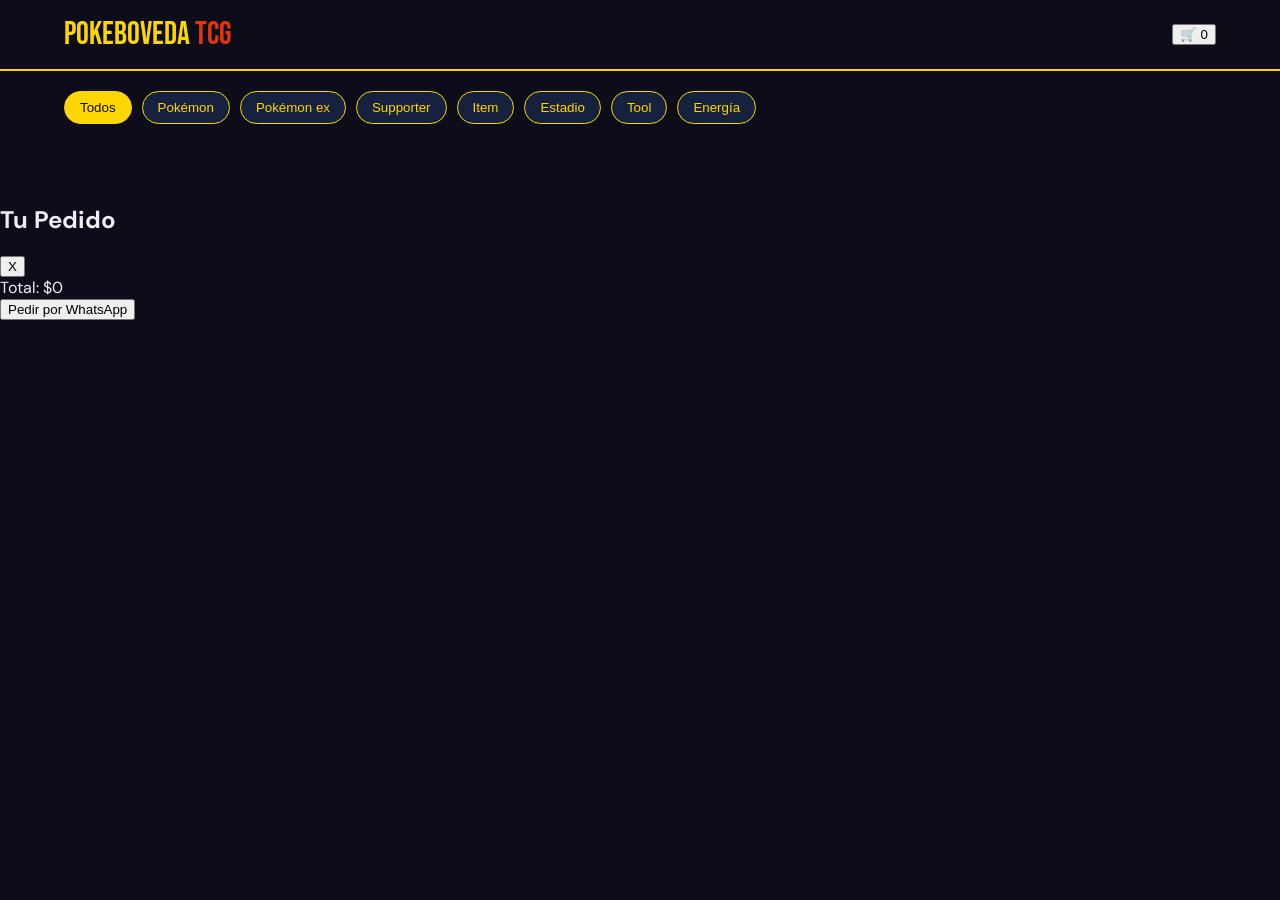
<file: index.html>
<!DOCTYPE html>
<html lang="es">
<head>
    <meta charset="UTF-8">
    <meta name="viewport" content="width=device-width, initial-scale=1.0">
    <title>Pokeboveda TCG — Store</title>
    <link href="https://fonts.googleapis.com/css2?family=Bebas+Neue&family=DM+Sans:wght@400;500;700&display=swap" rel="stylesheet">
    <link rel="stylesheet" href="style.css">
</head>
<body>

<header>
    <div class="header-content">
        <div class="logo">POKEBOVEDA <span>TCG</span></div>
        <button class="cart-btn" onclick="toggleCart()">🛒 <span id="cart-count">0</span></button>
    </div>
</header>

<main>
    <nav class="filter-main">
        <button class="f-btn active" onclick="filterType('todos', this)">Todos</button>
        <button class="f-btn" onclick="filterType('pokemon', this)">Pokémon</button>
        <button class="f-btn" onclick="filterType('ex', this)">Pokémon ex</button>
        <button class="f-btn" onclick="filterType('supporter', this)">Supporter</button>
        <button class="f-btn" onclick="filterType('item', this)">Item</button>
        <button class="f-btn" onclick="filterType('estadio', this)">Estadio</button>
        <button class="f-btn" onclick="filterType('tool', this)">Tool</button>
        <button class="f-btn" onclick="filterType('energia', this)">Energía</button>
    </nav>

    <div id="sub-filters" class="filter-sub">
        </div>

    <section id="catalog" class="grid"></section>
</main>

<div id="cart-panel" class="cart-panel">
    <div class="cart-header">
        <h2>Tu Pedido</h2>
        <button onclick="toggleCart()">X</button>
    </div>
    <div id="cart-items"></div>
    <div class="cart-footer">
        <div class="total">Total: <span id="cart-total">$0</span></div>
        <button class="btn-wa" onclick="sendWhatsApp()">Pedir por WhatsApp</button>
    </div>
</div>

<script src="script.js"></script>
</body>
</html>
</file>
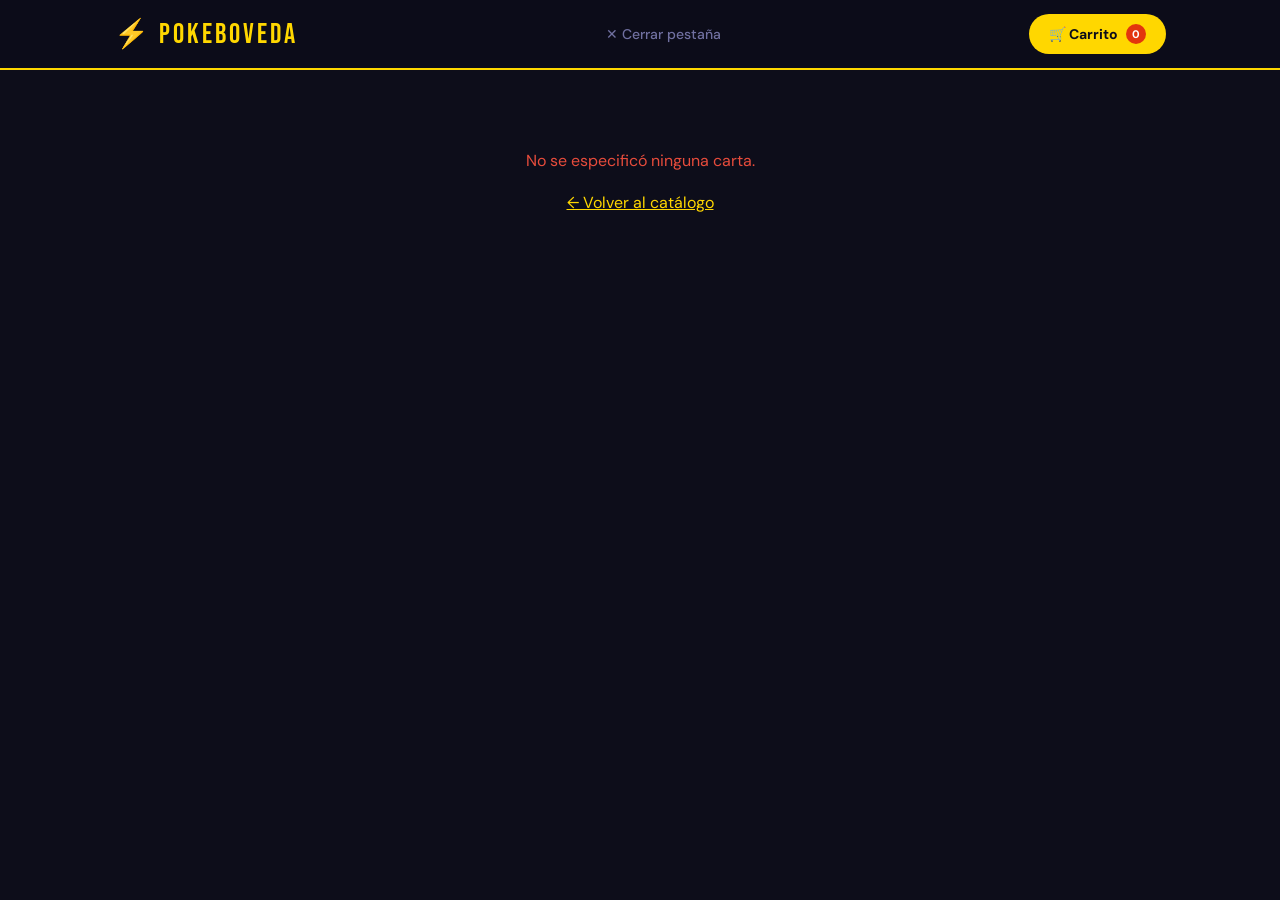
<file: cartas.html>
<!DOCTYPE html>
<html lang="es">
<head>
  <meta charset="UTF-8">
  <meta name="viewport" content="width=device-width, initial-scale=1.0">
  <title>Carta — Pokeboveda TCG</title>
  <link rel="preconnect" href="https://fonts.googleapis.com">
  <link href="https://fonts.googleapis.com/css2?family=Bebas+Neue&family=DM+Sans:wght@400;500;600&display=swap" rel="stylesheet">
  <style>
    :root{
      --amarillo:#FFD700; --rojo:#E3350D;
      --oscuro:#0d0d1a; --medio:#13132b;
      --carta:#1a1a3a; --carta2:#1e1e40;
      --blanco:#eeeef5; --gris:#7070a0;
      --nm:#2ecc71; --lp:#f39c12; --mp:#e74c3c;
    }
    *{margin:0;padding:0;box-sizing:border-box;}
    body{font-family:'DM Sans',sans-serif;background:var(--oscuro);color:var(--blanco);min-height:100vh;}

    header{position:sticky;top:0;z-index:100;background:rgba(13,13,26,.97);backdrop-filter:blur(12px);border-bottom:2px solid var(--amarillo);}
    .header-inner{max-width:1100px;margin:0 auto;padding:14px 24px;display:flex;justify-content:space-between;align-items:center;gap:16px;}
    .logo{font-family:'Bebas Neue',sans-serif;font-size:28px;letter-spacing:3px;color:var(--amarillo);text-decoration:none;}
    .back-btn{color:var(--gris);text-decoration:none;font-size:14px;font-weight:500;transition:color .2s;}
    .back-btn:hover{color:var(--amarillo);}
    .carrito-btn{background:var(--amarillo);color:#0d0d1a;border:none;padding:10px 20px;border-radius:50px;font-family:'DM Sans',sans-serif;font-weight:700;font-size:14px;cursor:pointer;display:flex;align-items:center;gap:8px;transition:transform .2s;flex-shrink:0;}
    .carrito-btn:hover{transform:translateY(-2px);}
    .carrito-count{background:var(--rojo);color:#fff;border-radius:50%;width:20px;height:20px;display:flex;align-items:center;justify-content:center;font-size:11px;font-weight:700;}

    .estado{text-align:center;padding:80px 24px;color:var(--gris);}
    .spinner{width:44px;height:44px;border:3px solid rgba(255,215,0,.2);border-top-color:var(--amarillo);border-radius:50%;animation:spin .8s linear infinite;margin:0 auto 16px;}
    @keyframes spin{to{transform:rotate(360deg);}}

    /* LAYOUT */
    .detalle{max-width:1100px;margin:0 auto;padding:40px 24px 80px;display:grid;grid-template-columns:360px 1fr;gap:48px;align-items:start;}
    @media(max-width:760px){.detalle{grid-template-columns:1fr;gap:28px;padding:20px 16px 80px;}}

    /* IMAGEN */
    .img-col{position:sticky;top:80px;}
    .card-frame{background:linear-gradient(145deg,var(--medio),var(--carta2));border-radius:22px;padding:20px;display:flex;flex-direction:column;align-items:center;gap:12px;border:1px solid rgba(255,255,255,.07);}
    .card-frame img{max-width:100%;border-radius:10px;box-shadow:0 24px 60px rgba(0,0,0,.6);}
    .img-placeholder{font-size:80px;opacity:.15;padding:40px 0;}

    /* Tags debajo de la imagen */
    .img-tags{display:flex;flex-direction:column;align-items:center;gap:8px;width:100%;}
    .rareza-tag{font-size:11px;font-weight:700;letter-spacing:1px;text-transform:uppercase;padding:5px 16px;border-radius:50px;background:rgba(255,215,0,.1);color:var(--amarillo);border:1px solid rgba(255,215,0,.25);}
    .numero-tag{font-size:12px;color:var(--gris);}

    /* Stock badge grande */
    .stock-badge{width:100%;text-align:center;padding:10px;border-radius:10px;font-weight:700;font-size:14px;}
    .stock-ok{background:rgba(46,204,113,.1);border:1px solid rgba(46,204,113,.3);color:var(--nm);}
    .stock-bajo{background:rgba(243,156,18,.1);border:1px solid rgba(243,156,18,.3);color:var(--lp);}
    .stock-agotado{background:rgba(227,53,13,.1);border:1px solid rgba(227,53,13,.3);color:var(--rojo);}

    /* INFO */
    .info-col{display:flex;flex-direction:column;gap:22px;}
    .breadcrumb{font-size:12px;color:var(--gris);}
    .breadcrumb a{color:var(--gris);text-decoration:none;transition:color .2s;}
    .breadcrumb a:hover{color:var(--amarillo);}

    .card-header{display:flex;flex-direction:column;gap:6px;}
    .card-set-name{font-size:12px;color:var(--gris);text-transform:uppercase;letter-spacing:1.5px;}
    .card-name{font-family:'Bebas Neue',sans-serif;font-size:clamp(38px,6vw,58px);letter-spacing:3px;color:var(--blanco);line-height:1;}
    .pills-row{display:flex;gap:8px;flex-wrap:wrap;align-items:center;}
    .pill{font-size:10px;font-weight:700;text-transform:uppercase;letter-spacing:.5px;padding:4px 12px;border-radius:50px;}
    .pill-gold{background:rgba(255,215,0,.12);color:var(--amarillo);border:1px solid rgba(255,215,0,.25);}
    .pill-gray{background:rgba(255,255,255,.07);color:rgba(255,255,255,.6);border:1px solid rgba(255,255,255,.12);}

    /* ENERGIA TIPO */
    .tipo-energy{display:inline-flex;align-items:center;gap:4px;font-size:12px;font-weight:600;padding:4px 12px;border-radius:50px;}
    .e-Fire{background:rgba(255,107,53,.15);color:#ff6b35;}
    .e-Water{background:rgba(79,195,247,.15);color:#4fc3f7;}
    .e-Grass{background:rgba(129,199,132,.15);color:#81c784;}
    .e-Lightning{background:rgba(255,213,79,.15);color:#ffd54f;}
    .e-Psychic{background:rgba(206,147,216,.15);color:#ce93d8;}
    .e-Fighting{background:rgba(255,138,101,.15);color:#ff8a65;}
    .e-Darkness{background:rgba(149,117,205,.15);color:#9575cd;}
    .e-Metal{background:rgba(144,164,174,.15);color:#90a4ae;}
    .e-Fairy{background:rgba(244,143,177,.15);color:#f48fb1;}
    .e-Dragon{background:rgba(121,134,203,.15);color:#7986cb;}
    .e-Colorless{background:rgba(255,255,255,.08);color:rgba(255,255,255,.5);}

    /* STATS */
    .stats-grid{display:grid;grid-template-columns:repeat(auto-fill,minmax(100px,1fr));gap:10px;}
    .stat{background:var(--carta);border-radius:10px;padding:10px 14px;border:1px solid rgba(255,255,255,.06);}
    .stat-label{font-size:10px;color:var(--gris);text-transform:uppercase;letter-spacing:1px;margin-bottom:4px;}
    .stat-val{font-size:15px;font-weight:600;}
    .stat-hp{color:var(--rojo);}

    /* SECCIONES */
    .seccion{display:flex;flex-direction:column;gap:8px;}
    .sec-titulo{font-size:11px;color:var(--gris);text-transform:uppercase;letter-spacing:1.5px;}

    .habilidad{background:linear-gradient(135deg,rgba(206,147,216,.08),transparent);border:1px solid rgba(206,147,216,.2);border-radius:12px;padding:14px 16px;}
    .hab-header{display:flex;justify-content:space-between;align-items:center;margin-bottom:6px;}
    .hab-nombre{font-size:14px;font-weight:700;color:#ce93d8;}
    .hab-label{font-size:10px;font-weight:700;text-transform:uppercase;padding:2px 8px;border-radius:50px;background:rgba(206,147,216,.15);color:#ce93d8;}
    .hab-texto{font-size:13px;color:rgba(255,255,255,.7);line-height:1.6;}

    .ataque{background:var(--carta);border-radius:12px;padding:14px 16px;border:1px solid rgba(255,255,255,.06);}
    .atk-row{display:flex;justify-content:space-between;align-items:flex-start;gap:12px;}
    .atk-izq{flex:1;}
    .atk-nombre{font-size:15px;font-weight:700;margin-bottom:4px;}
    .atk-costo{display:flex;gap:4px;margin-bottom:6px;flex-wrap:wrap;}
    .energy-dot{width:18px;height:18px;border-radius:50%;display:inline-flex;align-items:center;justify-content:center;font-size:10px;font-weight:700;}
    .atk-texto{font-size:13px;color:rgba(255,255,255,.65);line-height:1.6;}
    .atk-dmg{font-family:'Bebas Neue',sans-serif;font-size:32px;color:var(--amarillo);line-height:1;}

    .wr-row{display:flex;gap:12px;flex-wrap:wrap;}
    .wr-item{background:var(--carta);border-radius:10px;padding:10px 16px;border:1px solid rgba(255,255,255,.06);}
    .wr-label{font-size:10px;color:var(--gris);text-transform:uppercase;letter-spacing:1px;margin-bottom:4px;}
    .wr-val{font-size:15px;font-weight:700;}

    .flavor{font-size:13px;color:rgba(255,255,255,.5);line-height:1.7;font-style:italic;padding:14px 16px;background:rgba(255,255,255,.03);border-radius:10px;border-left:3px solid rgba(255,215,0,.3);}
    .regla{background:rgba(255,215,0,.05);border:1px solid rgba(255,215,0,.15);border-radius:10px;padding:12px 16px;font-size:13px;color:rgba(255,255,255,.7);line-height:1.6;}

    /* CAJA DE COMPRA */
    .compra-box{background:var(--carta);border-radius:18px;padding:22px;border:1px solid rgba(255,255,255,.09);}
    .comp-titulo{font-size:11px;color:var(--gris);text-transform:uppercase;letter-spacing:1.5px;margin-bottom:10px;}
    .opts{display:flex;gap:8px;flex-wrap:wrap;margin-bottom:18px;}
    .opt{padding:8px 16px;border-radius:50px;cursor:pointer;font-family:'DM Sans',sans-serif;font-size:13px;font-weight:500;border:1.5px solid rgba(255,255,255,.14);background:transparent;color:rgba(255,255,255,.6);transition:all .18s;}
    .opt:hover{border-color:var(--amarillo);color:var(--amarillo);}
    .opt.sel{background:rgba(255,215,0,.15);border-color:var(--amarillo);color:var(--amarillo);font-weight:700;}
    .opt.sel-nm{background:rgba(46,204,113,.15);border-color:var(--nm);color:var(--nm);font-weight:700;}
    .opt.sel-lp{background:rgba(243,156,18,.15);border-color:var(--lp);color:var(--lp);font-weight:700;}
    .opt.sel-mp{background:rgba(231,76,60,.15);border-color:var(--mp);color:var(--mp);font-weight:700;}

    /* Precio actual (el del Sheets, sin multiplicador) */
    .precio-wrap{display:flex;align-items:baseline;gap:8px;margin-bottom:4px;}
    .precio-grande{font-family:'Bebas Neue',sans-serif;font-size:46px;color:var(--amarillo);}
    .precio-moneda{font-size:14px;color:var(--gris);}
    .precio-nota{font-size:12px;color:var(--gris);margin-bottom:18px;}

    .btn-add{width:100%;background:var(--amarillo);color:#0d0d1a;border:none;padding:16px;border-radius:12px;font-family:'DM Sans',sans-serif;font-weight:700;font-size:16px;cursor:pointer;transition:transform .2s,box-shadow .2s;}
    .btn-add:hover{transform:translateY(-2px);box-shadow:0 8px 28px rgba(255,215,0,.4);}
    .btn-add.ok{background:var(--nm);}
    .btn-add:disabled{opacity:.4;cursor:not-allowed;transform:none;box-shadow:none;}

    /* CARRITO */
    .overlay{display:none;position:fixed;inset:0;background:rgba(0,0,0,.65);z-index:200;}
    .overlay.vis{display:block;}
    .panel{position:fixed;top:0;right:-430px;width:420px;max-width:100vw;height:100vh;background:var(--medio);border-left:2px solid var(--amarillo);z-index:300;transition:right .35s cubic-bezier(.4,0,.2,1);display:flex;flex-direction:column;}
    .panel.open{right:0;}
    .panel-head{display:flex;justify-content:space-between;align-items:center;padding:20px 24px;border-bottom:1px solid rgba(255,255,255,.08);}
    .panel-head h2{font-family:'Bebas Neue',sans-serif;font-size:28px;letter-spacing:2px;color:var(--amarillo);}
    .panel-head button{background:transparent;border:none;color:var(--blanco);font-size:20px;cursor:pointer;padding:4px 8px;border-radius:6px;}
    .panel-items{flex:1;overflow-y:auto;padding:16px 24px;display:flex;flex-direction:column;gap:10px;}
    .empty{color:var(--gris);text-align:center;margin-top:48px;font-size:15px;}
    .ci{background:rgba(255,255,255,.04);border-radius:10px;padding:12px 14px;display:flex;justify-content:space-between;align-items:center;gap:10px;border:1px solid rgba(255,255,255,.06);}
    .ci-name{font-weight:500;font-size:13px;line-height:1.3;}
    .ci-set{font-size:11px;color:var(--gris);margin-top:2px;}
    .ci-ctrl{display:flex;align-items:center;gap:8px;}
    .ci-ctrl button{background:rgba(255,255,255,.1);border:none;color:var(--blanco);width:26px;height:26px;border-radius:6px;cursor:pointer;font-size:14px;font-weight:700;display:flex;align-items:center;justify-content:center;}
    .ci-ctrl button:hover{background:rgba(255,215,0,.3);}
    .ci-qty{min-width:20px;text-align:center;font-weight:600;}
    .ci-price{font-family:'Bebas Neue',sans-serif;font-size:20px;color:var(--amarillo);white-space:nowrap;}
    .panel-foot{padding:18px 24px;border-top:1px solid rgba(255,255,255,.08);display:flex;flex-direction:column;gap:10px;}
    .total-row{display:flex;justify-content:space-between;align-items:baseline;}
    .total-row span{font-size:15px;color:var(--gris);}
    .total-row strong{font-family:'Bebas Neue',sans-serif;font-size:30px;color:var(--amarillo);}
    .btn-wa{background:#25D366;color:#fff;border:none;padding:16px;border-radius:12px;font-family:'DM Sans',sans-serif;font-weight:700;font-size:16px;cursor:pointer;transition:transform .2s;}
    .btn-wa:hover{transform:translateY(-2px);}
    .btn-clear{background:transparent;border:1px solid rgba(255,255,255,.12);color:var(--gris);padding:9px;border-radius:8px;cursor:pointer;font-family:'DM Sans',sans-serif;font-size:13px;}
  </style>
</head>
<body>

<header>
  <div class="header-inner">
    <a class="logo" href="index.html">⚡ Pokeboveda</a>
    <a class="back-btn" href="javascript:window.close()">✕ Cerrar pestaña</a>
    <button class="carrito-btn" onclick="toggleCarrito()">
      🛒 Carrito <span class="carrito-count" id="cnt">0</span>
    </button>
  </div>
</header>

<div id="contenido">
  <div class="estado"><div class="spinner"></div><p>Cargando carta...</p></div>
</div>

<div class="overlay" id="overlay" onclick="toggleCarrito()"></div>
<aside class="panel" id="panel">
  <div class="panel-head"><h2>Tu pedido</h2><button onclick="toggleCarrito()">✕</button></div>
  <div class="panel-items" id="panel-items"><p class="empty">Tu carrito está vacío</p></div>
  <div class="panel-foot" id="panel-foot" style="display:none">
    <div class="total-row"><span>Total</span><strong id="total-val">$0</strong></div>
    <button class="btn-wa" onclick="enviarWA()">📲 Pedir por WhatsApp</button>
    <button class="btn-clear" onclick="vaciar()">Vaciar carrito</button>
  </div>
</aside>

<script>
const WA_NUM = "573112345678";

// ── Leer parámetros que vienen del catálogo ──
const params     = new URLSearchParams(location.search);
const cardId     = params.get('id')       || '';
const nombreURL  = params.get('nombre')   || '';
const rarezaURL  = params.get('rareza')   || '';
const condURL    = params.get('condicion')|| 'nm';
const precioURL  = parseInt(params.get('precio')) || 0;
const stockURL   = parseInt(params.get('stock'))  || 0;
const expansionURL = params.get('exp')    || '';

const COND = {
  nm: { label:'Near Mint',          clase:'sel-nm' },
  lp: { label:'Lightly Played',     clase:'sel-lp' },
  mp: { label:'Moderately Played',  clase:'sel-mp' },
};

// Colores de energía
const E_COLOR = {
  Fire:'#ff6b35', Water:'#4fc3f7', Grass:'#81c784',
  Lightning:'#ffd54f', Psychic:'#ce93d8', Fighting:'#ff8a65',
  Darkness:'#9575cd', Metal:'#90a4ae', Fairy:'#f48fb1',
  Dragon:'#7986cb', Colorless:'rgba(255,255,255,.4)'
};

let condicionActiva = condURL;
let cardData        = null;
let carrito         = [];

init();

async function init() {
  cargarCarrito();
  if (!cardId) { mostrarError('No se especificó ninguna carta.'); return; }
  try {
    const r = await fetch(`https://api.pokemontcg.io/v2/cards/${cardId}`);
    if (!r.ok) throw new Error('Carta no encontrada en la base de datos.');
    cardData = (await r.json()).data;
    renderDetalle();
  } catch (e) {
    // Si la API falla, mostrar con los datos del Sheets
    renderSinAPI();
  }
}

function mostrarError(msg) {
  document.getElementById('contenido').innerHTML =
    `<div class="estado"><p style="color:var(--mp)">${msg}</p><br>
     <a href="index.html" style="color:var(--amarillo)">← Volver al catálogo</a></div>`;
}

function energyDot(type) {
  const color = E_COLOR[type] || '#888';
  return `<span class="energy-dot" style="background:${color}22;color:${color};border:1px solid ${color}44">${type[0]}</span>`;
}

function stockHTML(stock) {
  if (stock <= 0)  return `<div class="stock-badge stock-agotado">❌ Sin stock</div>`;
  if (stock === 1) return `<div class="stock-badge stock-bajo">⚠️ Último disponible</div>`;
  if (stock <= 3)  return `<div class="stock-badge stock-bajo">⚡ Solo ${stock} disponibles</div>`;
  return `<div class="stock-badge stock-ok">✅ ${stock} en stock</div>`;
}

// ── Render con datos completos de la API ──
function renderDetalle() {
  const d       = cardData;
  const nombre  = nombreURL || d.name;
  const imagen  = d.images?.large || d.images?.small;
  const tipos   = d.types || [];
  const ataques = d.attacks || [];
  const habs    = d.abilities || [];
  const debil   = d.weaknesses || [];
  const resist  = d.resistances || [];
  const retiro  = d.retreatCost?.length || 0;
  const reglas  = d.rules || [];

  document.title = `${nombre} — Pokeboveda TCG`;

  document.getElementById('contenido').innerHTML = `
  <div class="detalle">

    <!-- IMAGEN -->
    <div class="img-col">
      <div class="card-frame">
        ${imagen ? `<img src="${imagen}" alt="${nombre}">` : `<div class="img-placeholder">🃏</div>`}
        <div class="img-tags">
          ${rarezaURL ? `<span class="rareza-tag">${rarezaURL}</span>` : ''}
          <span class="numero-tag">${d.number} / ${d.set.printedTotal} · ${d.set.name}</span>
          ${stockHTML(stockURL)}
        </div>
      </div>
    </div>

    <!-- INFO -->
    <div class="info-col">

      <div class="breadcrumb">
        <a href="index.html">Catálogo</a> → ${d.set.series} → ${d.set.name}
      </div>

      <div class="card-header">
        <div class="card-set-name">${d.set.name} · ${d.set.series}</div>
        <h1 class="card-name">${nombre}</h1>
        <div class="pills-row">
          <span class="pill pill-gold">${d.supertype}${d.subtypes?.length ? ' · '+d.subtypes.join(' · '):''}</span>
          ${tipos.map(t => `<span class="tipo-energy e-${t}">${t}</span>`).join('')}
        </div>
      </div>

      <!-- STATS -->
      <div class="stats-grid">
        ${d.hp            ? `<div class="stat"><div class="stat-label">HP</div><div class="stat-val stat-hp">${d.hp}</div></div>` : ''}
        ${tipos.length    ? `<div class="stat"><div class="stat-label">Tipo</div><div class="stat-val">${tipos.join(' / ')}</div></div>` : ''}
        ${d.evolvesFrom   ? `<div class="stat"><div class="stat-label">Evoluciona de</div><div class="stat-val" style="font-size:12px">${d.evolvesFrom}</div></div>` : ''}
        ${retiro          ? `<div class="stat"><div class="stat-label">Retirada</div><div class="stat-val">${'●'.repeat(retiro)}</div></div>` : ''}
        ${d.artist        ? `<div class="stat"><div class="stat-label">Artista</div><div class="stat-val" style="font-size:11px">${d.artist}</div></div>` : ''}
        ${d.regulationMark? `<div class="stat"><div class="stat-label">Reg. Mark</div><div class="stat-val">${d.regulationMark}</div></div>` : ''}
      </div>

      <!-- HABILIDADES -->
      ${habs.length ? `
        <div class="seccion">
          <div class="sec-titulo">Habilidades</div>
          ${habs.map(h=>`
            <div class="habilidad">
              <div class="hab-header"><span class="hab-nombre">${h.name}</span><span class="hab-label">${h.type||'Ability'}</span></div>
              <div class="hab-texto">${h.text||''}</div>
            </div>`).join('')}
        </div>` : ''}

      <!-- ATAQUES -->
      ${ataques.length ? `
        <div class="seccion">
          <div class="sec-titulo">Ataques</div>
          ${ataques.map(a=>`
            <div class="ataque">
              <div class="atk-row">
                <div class="atk-izq">
                  <div class="atk-costo">${(a.cost||[]).map(energyDot).join('')}</div>
                  <div class="atk-nombre">${a.name}</div>
                  ${a.text?`<div class="atk-texto">${a.text}</div>`:''}
                </div>
                ${a.damage?`<div class="atk-dmg">${a.damage}</div>`:''}
              </div>
            </div>`).join('')}
        </div>` : ''}

      <!-- DEBILIDADES Y RESISTENCIAS -->
      ${(debil.length||resist.length||retiro) ? `
        <div class="seccion">
          <div class="sec-titulo">Debilidad · Resistencia · Retirada</div>
          <div class="wr-row">
            ${debil.map(w=>`<div class="wr-item"><div class="wr-label">Debilidad</div><div class="wr-val">${w.type} ${w.value}</div></div>`).join('')}
            ${resist.map(w=>`<div class="wr-item"><div class="wr-label">Resistencia</div><div class="wr-val">${w.type} ${w.value}</div></div>`).join('')}
            ${retiro?`<div class="wr-item"><div class="wr-label">Retirada</div><div class="wr-val">${'●'.repeat(retiro)}</div></div>`:''}
          </div>
        </div>` : ''}

      <!-- REGLAS -->
      ${reglas.length ? `
        <div class="seccion">
          <div class="sec-titulo">Reglas de carta</div>
          ${reglas.map(r=>`<div class="regla">${r}</div>`).join('')}
        </div>` : ''}

      <!-- FLAVOR TEXT -->
      ${d.flavorText ? `
        <div class="seccion">
          <div class="sec-titulo">Descripción</div>
          <div class="flavor">"${d.flavorText}"</div>
        </div>` : ''}

      <!-- CAJA DE COMPRA -->
      ${cajCompra()}

    </div>
  </div>`;
}

// ── Render de emergencia si la API falla ──
function renderSinAPI() {
  document.title = `${nombreURL} — Pokeboveda TCG`;
  document.getElementById('contenido').innerHTML = `
  <div class="detalle">
    <div class="img-col">
      <div class="card-frame">
        <div class="img-placeholder">🃏</div>
        <div class="img-tags">
          ${rarezaURL ? `<span class="rareza-tag">${rarezaURL}</span>` : ''}
          ${stockHTML(stockURL)}
        </div>
      </div>
    </div>
    <div class="info-col">
      <div class="breadcrumb"><a href="index.html">Catálogo</a> → ${expansionURL}</div>
      <div class="card-header">
        <div class="card-set-name">${expansionURL}</div>
        <h1 class="card-name">${nombreURL}</h1>
        <div class="pills-row"><span class="pill pill-gray">${rarezaURL}</span></div>
      </div>
      ${cajCompra()}
    </div>
  </div>`;
}

// ── Caja de compra (condición + precio del Sheets) ──
function cajCompra() {
  const sinStock = stockURL <= 0;
  return `
    <div class="compra-box">
      <div class="comp-titulo">Condición</div>
      <div class="opts" id="opts-cond">
        <button class="opt ${condicionActiva==='nm'?'sel-nm':''}" onclick="elegirCond('nm',this)">Near Mint</button>
        <button class="opt ${condicionActiva==='lp'?'sel-lp':''}" onclick="elegirCond('lp',this)">Lightly Played</button>
        <button class="opt ${condicionActiva==='mp'?'sel-mp':''}" onclick="elegirCond('mp',this)">Moderately Played</button>
      </div>

      <div class="precio-wrap">
        <div class="precio-grande" id="precio-num">${fmt(precioURL)}</div>
        <div class="precio-moneda">COP</div>
      </div>
      <div class="precio-nota" id="precio-nota">
        Precio para ${COND[condicionActiva]?.label||condicionActiva} · ${rarezaURL}
      </div>

      <button class="btn-add" id="btn-add" onclick="agregarAlCarrito()"
        ${sinStock ? 'disabled' : ''}>
        ${sinStock ? '❌ Sin stock' : '+ Agregar al carrito'}
      </button>
    </div>`;
}

function elegirCond(c, btn) {
  condicionActiva = c;
  document.querySelectorAll('#opts-cond .opt').forEach(b =>
    b.classList.remove('sel-nm','sel-lp','sel-mp')
  );
  btn.classList.add(`sel-${c}`);
  // El precio no cambia — el cliente elige la condición solo para que
  // tú sepas qué estado aceptaría. El precio lo defines tú en el Sheets.
  document.getElementById('precio-nota').textContent =
    `Precio para ${COND[c]?.label||c} · ${rarezaURL}`;
}

function agregarAlCarrito() {
  if (stockURL <= 0) return;
  const nombre  = nombreURL || cardData?.name || cardId;
  const set     = cardData?.set?.name || expansionURL;
  const id      = `${cardId}-${condicionActiva}`;

  const ex = carrito.find(i => i.id === id);
  if (ex) ex.cantidad++;
  else carrito.push({
    id, nombre, set,
    rareza:    rarezaURL,
    condicion: condicionActiva,
    precio:    precioURL,
    cantidad:  1
  });

  guardarCarrito(); renderCarrito();

  const btn = document.getElementById('btn-add');
  if (btn) {
    btn.textContent = '✓ Agregado al carrito';
    btn.classList.add('ok');
    setTimeout(() => { btn.textContent = '+ Agregar al carrito'; btn.classList.remove('ok'); }, 1500);
  }

  document.getElementById('panel').classList.add('open');
  document.getElementById('overlay').classList.add('vis');
}

function fmt(v) { return '$' + v.toLocaleString('es-CO'); }

function cargarCarrito() {
  try { carrito = JSON.parse(sessionStorage.getItem('carrito') || '[]'); } catch { carrito = []; }
  renderCarrito();
}
function guardarCarrito() { sessionStorage.setItem('carrito', JSON.stringify(carrito)); }

function cambiar(id, d) {
  const item = carrito.find(i => i.id === id);
  if (!item) return;
  item.cantidad += d;
  if (item.cantidad <= 0) carrito = carrito.filter(i => i.id !== id);
  guardarCarrito(); renderCarrito();
}

function renderCarrito() {
  const items = document.getElementById('panel-items');
  const foot  = document.getElementById('panel-foot');
  document.getElementById('cnt').textContent = carrito.reduce((a,i) => a+i.cantidad, 0);
  if (!carrito.length) {
    items.innerHTML = '<p class="empty">Tu carrito está vacío</p>';
    foot.style.display = 'none'; return;
  }
  items.innerHTML = carrito.map(i => `
    <div class="ci">
      <div>
        <div class="ci-name">${i.nombre}</div>
        <div class="ci-set">${i.rareza} · ${(i.condicion||'').toUpperCase()}</div>
      </div>
      <div class="ci-ctrl">
        <button onclick="cambiar('${i.id}',-1)">−</button>
        <span class="ci-qty">${i.cantidad}</span>
        <button onclick="cambiar('${i.id}',+1)">+</button>
      </div>
      <div class="ci-price">${fmt(i.precio * i.cantidad)}</div>
    </div>`).join('');
  const total = carrito.reduce((a,i) => a+i.precio*i.cantidad, 0);
  document.getElementById('total-val').textContent = fmt(total);
  foot.style.display = 'flex';
}

function toggleCarrito() {
  document.getElementById('panel').classList.toggle('open');
  document.getElementById('overlay').classList.toggle('vis');
}
function vaciar() { carrito = []; guardarCarrito(); renderCarrito(); }

function enviarWA() {
  if (!carrito.length) return;
  const total = carrito.reduce((a,i) => a+i.precio*i.cantidad, 0);
  let msg = '¡Hola! Quiero hacer el siguiente pedido:\n\n';
  carrito.forEach(i => {
    msg += `• ${i.cantidad}x ${i.nombre} — ${i.rareza} — ${(i.condicion||'').toUpperCase()} — ${fmt(i.precio*i.cantidad)}\n`;
  });
  msg += `\n*Total: ${fmt(total)}*\n\n¿Cómo coordino el pago?`;
  window.open(`https://wa.me/${WA_NUM}?text=${encodeURIComponent(msg)}`, '_blank');
}
</script>
</body>
</html>
</file>
<file: style.css>
:root {
    --bg: #0d0d1a;
    --card: #16213e;
    --gold: #FFD700;
    --red: #E3350D;
    --text: #eeeef5;
}

body {
    background: var(--bg);
    color: var(--text);
    font-family: 'DM Sans', sans-serif;
    margin: 0;
}

header {
    background: rgba(13,13,26,0.95);
    padding: 15px 5%;
    position: sticky; top: 0; z-index: 100;
    border-bottom: 2px solid var(--gold);
}

.header-content { display: flex; justify-content: space-between; align-items: center; }
.logo { font-family: 'Bebas Neue'; font-size: 2rem; color: var(--gold); }
.logo span { color: var(--red); }

/* Filtros */
.filter-main { display: flex; gap: 10px; overflow-x: auto; padding: 20px 5%; }
.f-btn {
    background: var(--card);
    border: 1px solid var(--gold);
    color: var(--gold);
    padding: 8px 15px;
    border-radius: 20px;
    cursor: pointer;
    white-space: nowrap;
}
.f-btn.active { background: var(--gold); color: var(--bg); }

.grid {
    display: grid;
    grid-template-columns: repeat(auto-fill, minmax(180px, 1fr));
    gap: 20px;
    padding: 20px 5%;
}

/* Cartas de Producto */
.product-card {
    background: var(--card);
    border-radius: 12px;
    padding: 10px;
    text-align: center;
    transition: 0.3s;
}
.product-card:hover { transform: translateY(-5px); border: 1px solid var(--gold); }
.product-card img { width: 100%; border-radius: 8px; }
.product-card h3 { font-size: 1rem; margin: 10px 0; }
.price { color: var(--gold); font-weight: bold; font-size: 1.2rem; }

.btn-add {
    background: var(--red);
    color: white;
    border: none;
    width: 100%;
    padding: 10px;
    border-radius: 8px;
    margin-top: 10px;
    cursor: pointer;
}
</file>
